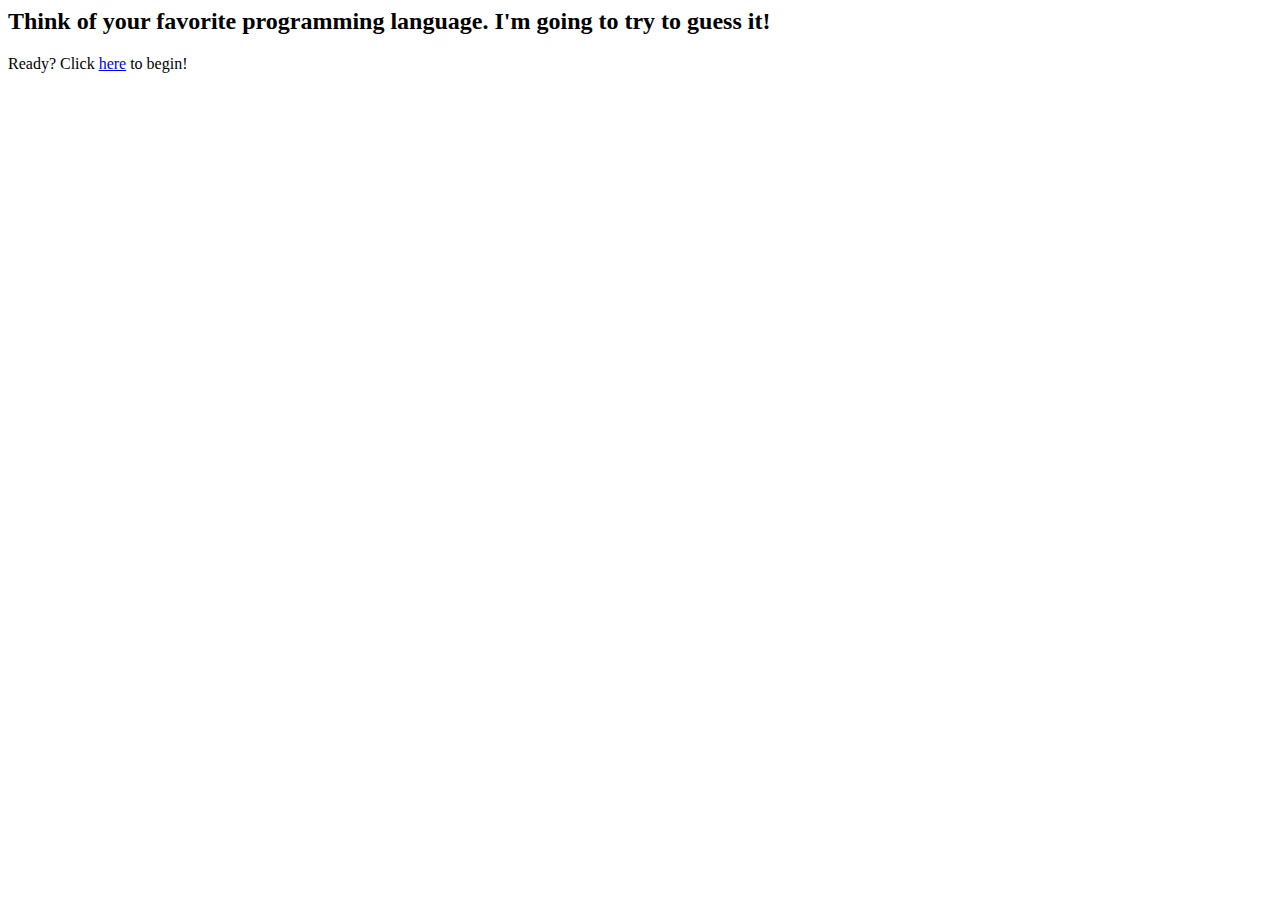
<file: templates/index.html>
<html>
  <head>
    <title>Mini Akinator!!</title>
  </head>
  <body>
    <h2>Think of your favorite programming language. I'm going to try to guess it!</h2>
    <p>Ready? Click <a href="#">here</a> to begin!</p>
  </body>
</html>
</file>
